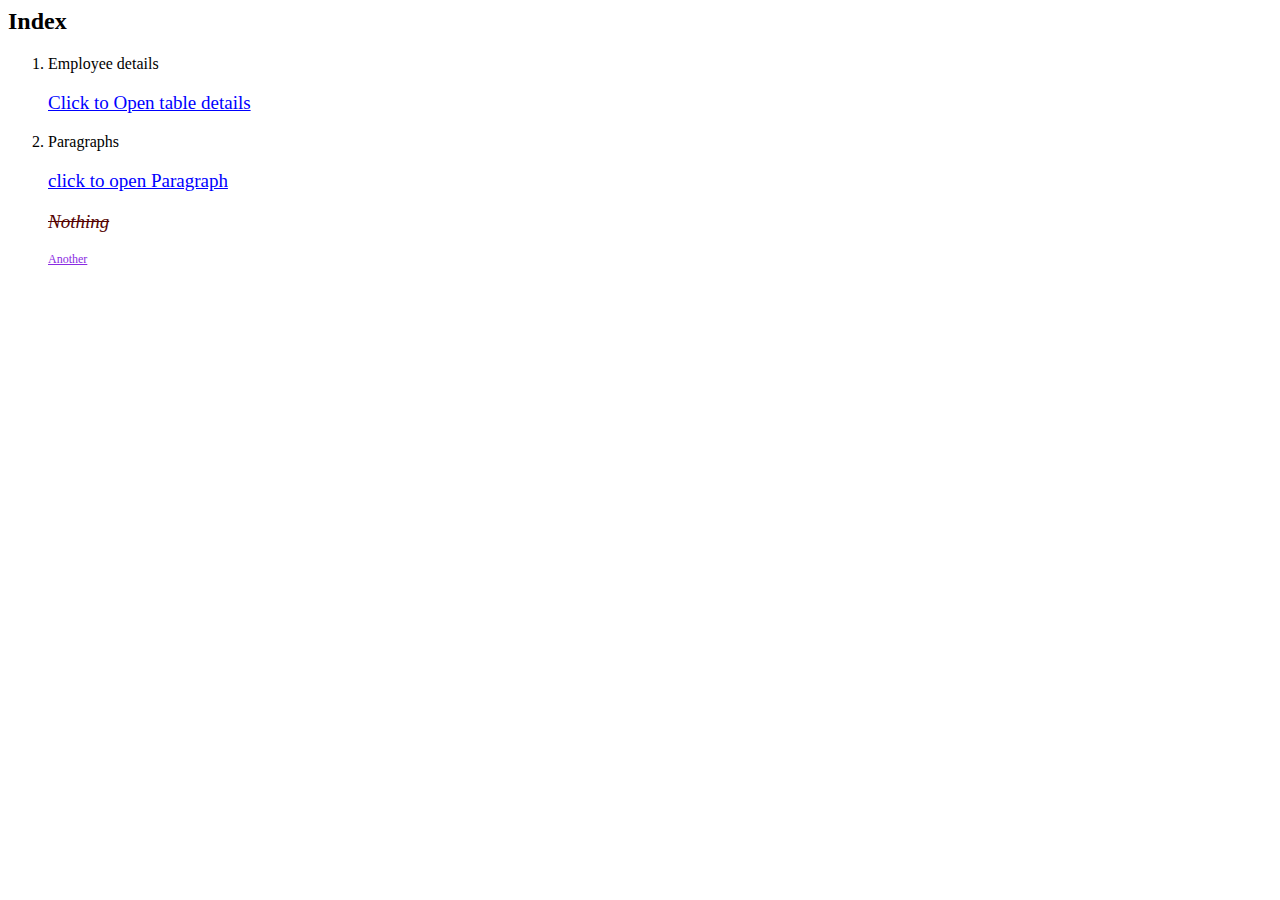
<file: Shashidar/index.html>
<html>
    <head>
        <link href="style.css" rel="stylesheet" type="text/css">
    </head>
<div>
<h2 class="indexpage">Index</h2>
<ol type="1">
<li>Employee details</li>
<p><a href="table.html">Click to Open table details </a><p>
<li>Paragraphs</li>
<p><a href="paragraph.html">click to open Paragraph <a/><p>
    <p><a id="purchase" href="#">Nothing<a/></p>


            <p><a class="shashi" href="#">Another<a/></p>
                
</ol></div>
</body></html>
</file>
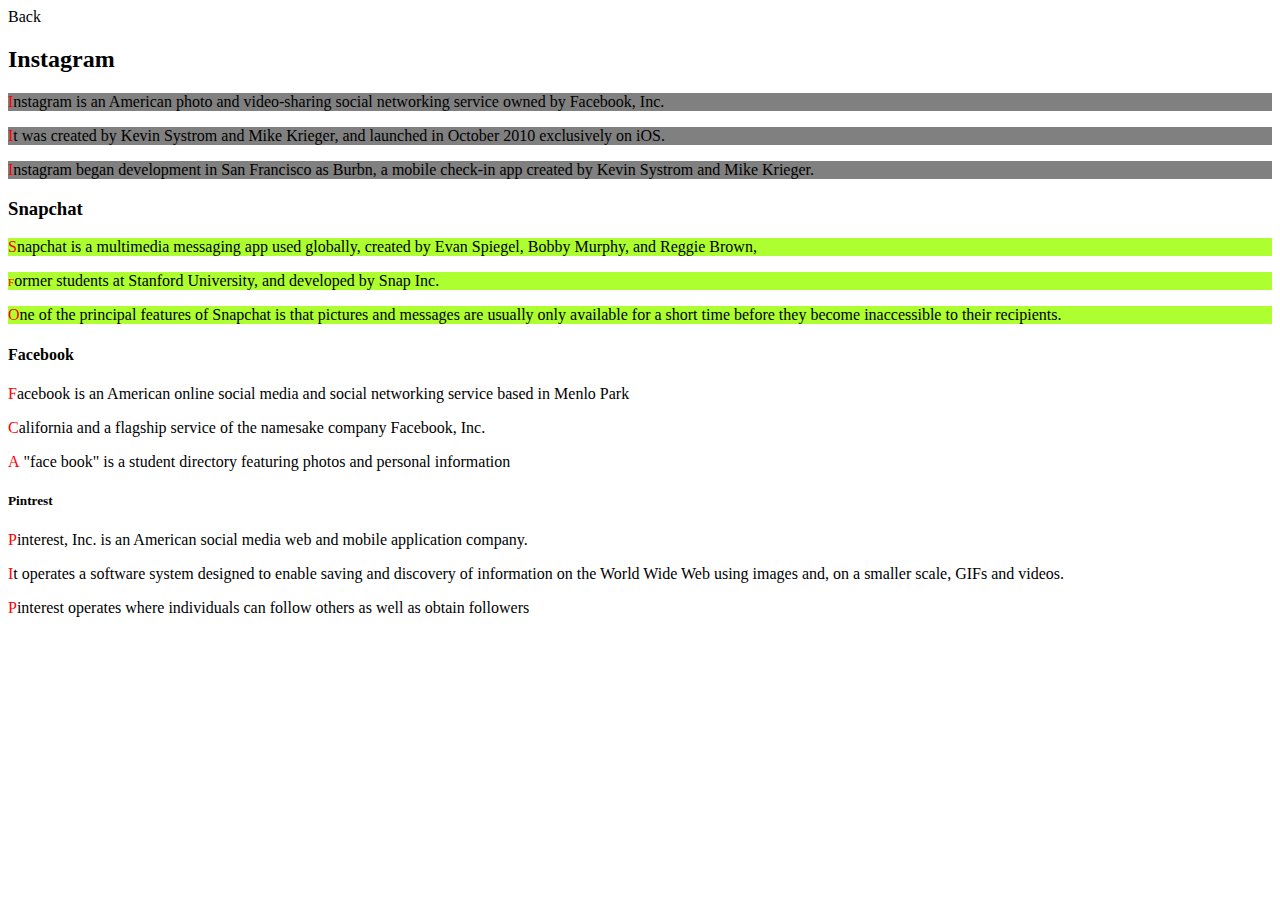
<file: Anish/para.html>
<html>
<head>
<title>Paragraph</title>
<link href="style.css" rel="stylesheet" type="text/css">
</head>
<body>
    <a button onclick = "window.location.href = 'mainpage.html';">Back</button></a>
<div class="Insta">
<h2>Instagram</h2>
<p>Instagram is an American photo and video-sharing social networking service owned by Facebook, Inc.</p>
<p> It was created by Kevin Systrom and Mike Krieger, and launched in October 2010 exclusively on iOS.</p>
<p>Instagram began development in San Francisco as Burbn, a mobile check-in app created by Kevin Systrom and Mike Krieger.</p>
</div>

<div>
<h3 class="top-header">Snapchat</h3>
<p>Snapchat is a multimedia messaging app used globally, created by Evan Spiegel, Bobby Murphy, and Reggie Brown,</p>
<p> former students at Stanford University, and developed by Snap Inc. </p>
<p> One of the principal features of Snapchat is that pictures and messages are usually only available for a short time before they become inaccessible to their recipients.</p>
</div>

<h4> Facebook </h4>
<p>  Facebook is an American online social media and social networking service based in Menlo Park</p>
<p>California and a flagship service of the namesake company Facebook, Inc.</p>
<p> A "face book" is a student directory featuring photos and personal information</p>

<h5>Pintrest</h5>
<p>Pinterest, Inc. is an American social media web and mobile application company. </p>
<p>It operates a software system designed to enable saving and discovery of information on the World Wide Web using images and, on a smaller scale, GIFs and videos.</p>
<p>Pinterest operates where individuals can follow others as well as obtain followers </p>

</body>
</html>
</file>
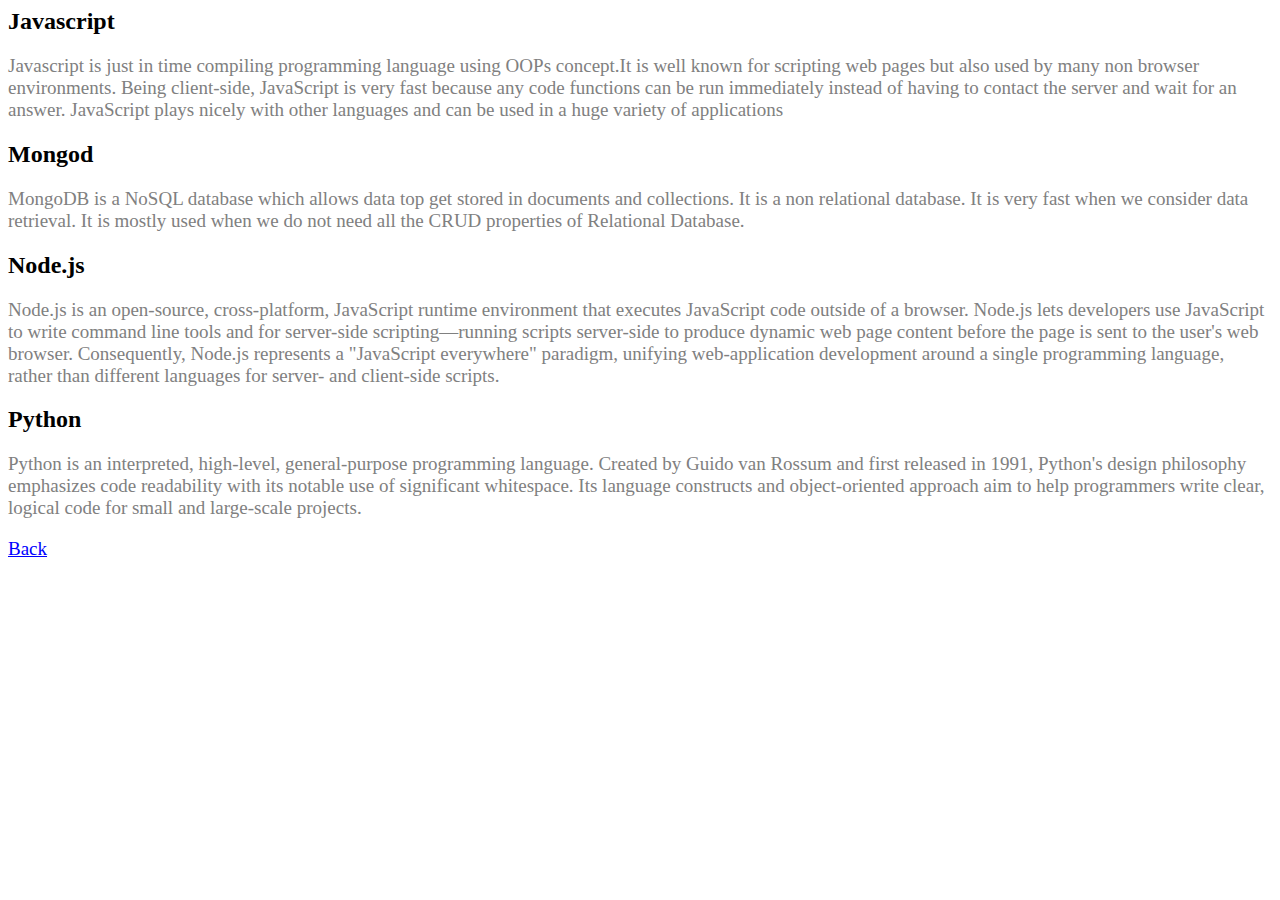
<file: Shashidar/paragraph.html>
<html>
<head>
    <link href="style.css" rel="stylesheet" type="text/css">
<title>Para</title>
</head>
<body>
    <article>
<h2>Javascript</h2>
<p>Javascript is just in time compiling programming language using OOPs concept.It is well known for scripting web pages but also used by many non browser environments.  Being client-side,
JavaScript is very fast because any code functions can be run immediately instead of having to contact the server and wait for an answer.  JavaScript plays nicely with other languages and can be used in a huge variety of applications</p>
<h2>Mongod</h2>
<p>MongoDB is a NoSQL database which allows data top get stored in documents and collections. It is a non relational database. It is very fast when we consider data retrieval. It is mostly used when we do not need all the CRUD properties of Relational Database. </p>
<h2>Node.js</h2>
<p>Node.js is an open-source, cross-platform, JavaScript runtime environment that executes JavaScript code outside of a browser. 
Node.js lets developers use JavaScript to write command line tools and for server-side scripting—running scripts server-side to produce dynamic web page content before the page is sent to the user's web browser. 
Consequently, Node.js represents a "JavaScript everywhere" paradigm, unifying web-application development around a single programming language, rather than different languages for server- and client-side scripts.</p>
<h2>Python</h2>
<p>Python is an interpreted, high-level, general-purpose programming language. Created by Guido van Rossum and first released in 1991, Python's design philosophy emphasizes code readability with its notable use of significant whitespace.
Its language constructs and object-oriented approach aim to help programmers write clear, logical code for small and large-scale projects.</p>
<p><a href="index.html">Back </a><p></p>

</article>
</body>
</html>
</file>
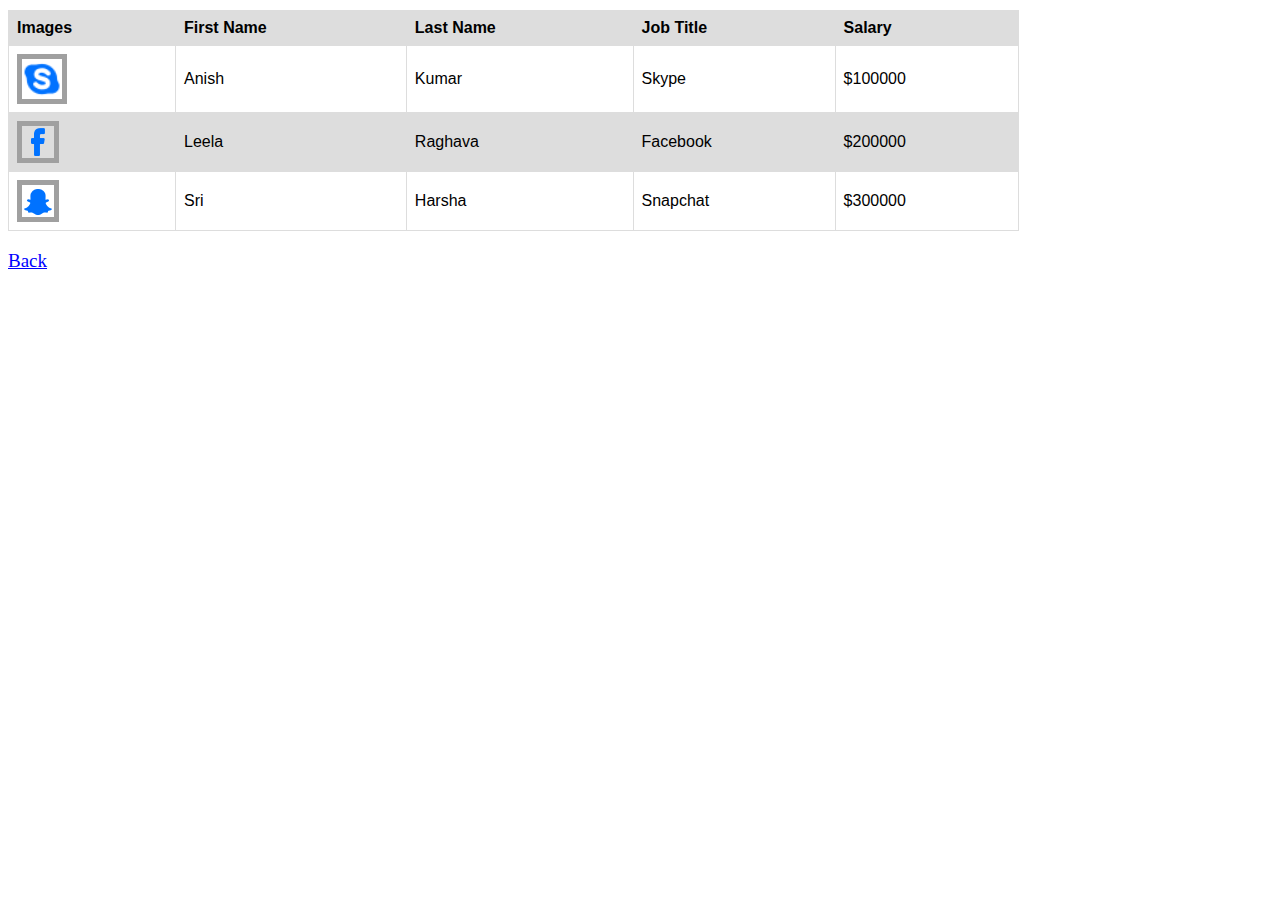
<file: Shashidar/table.html>
<htmL>
<head>
    <link href="style.css" rel="stylesheet" type="text/css">
<title>Employee info</title>
</head>
<body>

<table>
<tr>
    <th>Images</th>
    <th>First Name</th>
    <th>Last Name</th>
    <th>Job Title</th>
    <th>Salary</th>
</tr>

<tr>
    <td><img title="skype table picture" src="IMAGES\skype.png" width="40" height="40" alt="Microsoft Co"/></td>
    <td>Anish</td>
    <td>Kumar</td>
    <td>Skype</td>
    <td>$100000</td>
</tr>

<tr>
<td><img title="fb table picture" src="IMAGES\FB.png"/></td>
    <td>Leela</td>
    <td>Raghava</td>
    <td>Facebook</td>
    <td>$200000</td>
</tr>
<tr>
    <td><img title="snapchat table picture" src="IMAGES\Snap.png"/>
</td>
    <td>Sri</td>
    <td>Harsha</td>
    <td>Snapchat</td>
    <td>$300000</td>
  </tr>
</table>
<p><a href="index.html">Back <a/><p></p>
</body>
</file>
<file: Shashidar/style.css>
table {
    font-family: arial, sans-serif;
    border-collapse: collapse;
    width: 100%;
    padding: 10px;
    width: 80%;
    align-content: center;
    margin-top: 10px;
    margin-bottom: 10px;
  }
  
  td, th {
    border: 1px solid #dddddd;
    text-align: left;
    padding: 8px;
  }
  
  tr:nth-child(odd) {
    background-color: #dddddd;
  }
  


  
/* -------------------------------   Pseudo-class Examples  ------------------------------*/


  /* unvisited link */
a:link {
    color: blue;
  }
  
  /* visited link */
  a:visited {
    color: green;
  }
  
  /* mouse over link */
  a:hover {
    color: hotpink;
  }
  
  /* selected link */
  a:active {
    color: blue;
  }

  /* To put border on table page images */

[title~=picture] {
    border: 5px solid #a0a0a0;
  }
  
  
  
  /* -------------------------------   Combinator example   ------------------------------*/
  /* Customizing all the Heading level two tags under article tag on table page */
  
  article > h2 {
    color: black;
    font-family: fantasy;
  }
  
  
/* -------------------------------   Attribute example   ------------------------------*/
/* To put border on table page images */

[title~=Picture] {
    border: 5px solid #a0a0a0;
  }
  
  

  /* -------------------------------   Selectors  Examples  ------------------------------*/

/* element selector */
p {
    color: grey;
    font-size: 19px;
  }
  
  /* Id selector */
  a#purchase {
    color: #540202;
    font-style: oblique;
    text-decoration: line-through;
}

a.shashi {
    color: blueviolet;
    font-size: 12px;
}
</file>
<file: Anish/style.css>
div > p
{
    background-color: greenyellow;
}

.Snap + p
{
    background-color: royalblue;
}

.Insta p{
    background-color: gray;
}

a:hover {
    color: #FF00FF;
  }

  a:active {
    color: #00FF00;
  }
  
  p::first-letter {
    color: Red;
    font-variant: small-caps;
  }
  
  [class^="Job"] {
    background: pink;
  }
</file>
